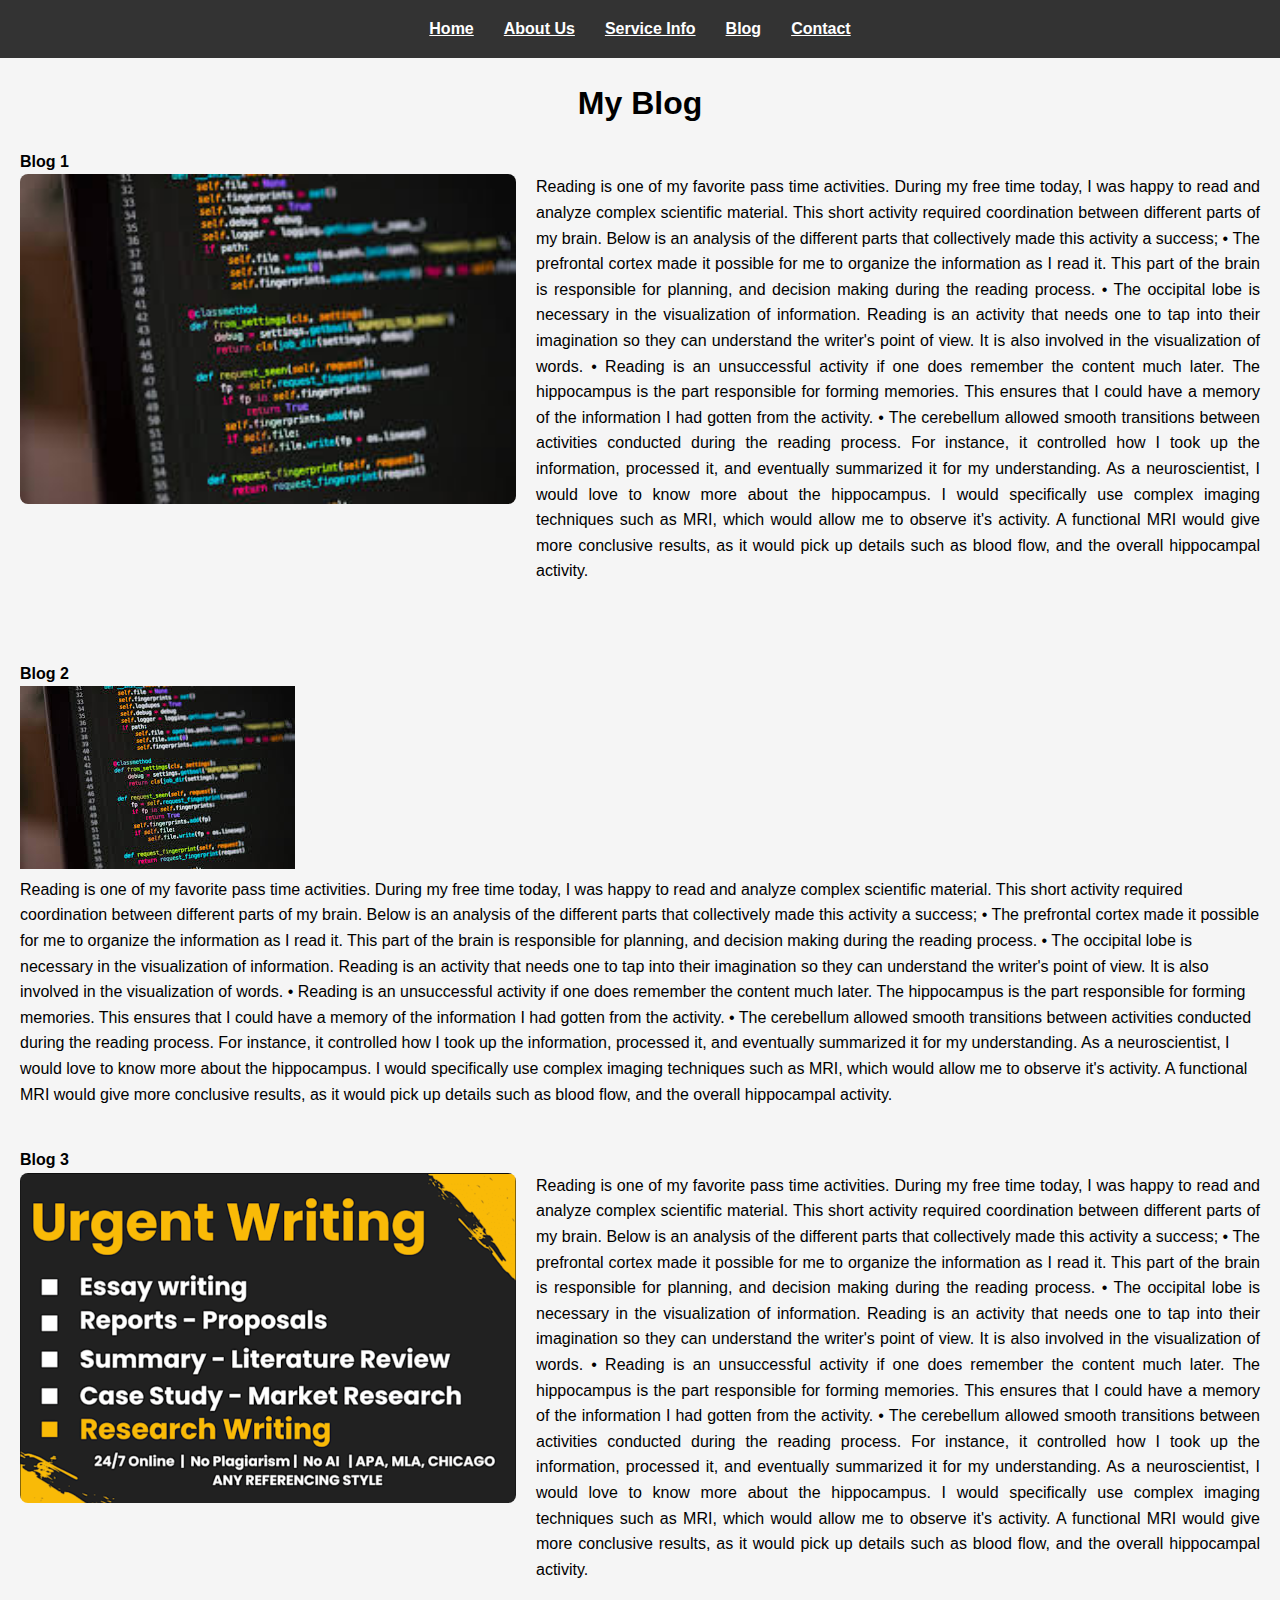
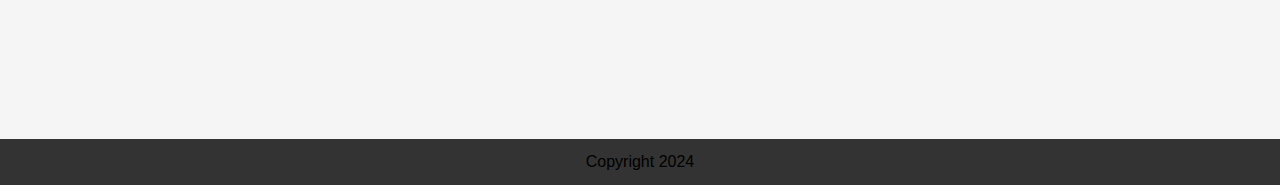
<file: index.html>
<!DOCTYPE html>
<html lang="en">
  <head>
    <link href="./css/website.css" rel="stylesheet" type="text/css" />
    <title>Home</title>
  </head>
  <body>
    <header>
      <nav>
        <ul class="nav-list">
          <li><a href="#">Home</a></li>
          <li><a href="#">About Us</a></li>
          <li><a href="#">Service Info</a></li>
          <li><a href="#">Blog</a></li>
          <li><a href="#">Contact</a></li>
        </ul>
      </nav>
    </header>

    <main class="content">
      <h1>My Blog</h1>

      <section class="blog">
        <h4>Blog 1</h4>
        <div class="blog-post">
          <img src="images/download.jpg" alt="picture 1" />
          <p>
            Reading is one of my favorite pass time activities. During my free
            time today, I was happy to read and analyze complex scientific
            material. This short activity required coordination between
            different parts of my brain. Below is an analysis of the different
            parts that collectively made this activity a success; • The
            prefrontal cortex made it possible for me to organize the
            information as I read it. This part of the brain is responsible for
            planning, and decision making during the reading process. • The
            occipital lobe is necessary in the visualization of information.
            Reading is an activity that needs one to tap into their imagination
            so they can understand the writer's point of view. It is also
            involved in the visualization of words. • Reading is an unsuccessful
            activity if one does remember the content much later. The
            hippocampus is the part responsible for forming memories. This
            ensures that I could have a memory of the information I had gotten
            from the activity. • The cerebellum allowed smooth transitions
            between activities conducted during the reading process. For
            instance, it controlled how I took up the information, processed it,
            and eventually summarized it for my understanding. As a
            neuroscientist, I would love to know more about the hippocampus. I
            would specifically use complex imaging techniques such as MRI, which
            would allow me to observe it's activity. A functional MRI would give
            more conclusive results, as it would pick up details such as blood
            flow, and the overall hippocampal activity.
          </p>
        </div>
        <br />
        <br />
        <br />

        <h4>Blog 2</h4>
        <div>
          <img src="images/download.jpg" alt="picture 1" />

          <p class="Blog 2">
            Reading is one of my favorite pass time activities. During my free
            time today, I was happy to read and analyze complex scientific
            material. This short activity required coordination between
            different parts of my brain. Below is an analysis of the different
            parts that collectively made this activity a success; • The
            prefrontal cortex made it possible for me to organize the
            information as I read it. This part of the brain is responsible for
            planning, and decision making during the reading process. • The
            occipital lobe is necessary in the visualization of information.
            Reading is an activity that needs one to tap into their imagination
            so they can understand the writer's point of view. It is also
            involved in the visualization of words. • Reading is an unsuccessful
            activity if one does remember the content much later. The
            hippocampus is the part responsible for forming memories. This
            ensures that I could have a memory of the information I had gotten
            from the activity. • The cerebellum allowed smooth transitions
            between activities conducted during the reading process. For
            instance, it controlled how I took up the information, processed it,
            and eventually summarized it for my understanding. As a
            neuroscientist, I would love to know more about the hippocampus. I
            would specifically use complex imaging techniques such as MRI, which
            would allow me to observe it's activity. A functional MRI would give
            more conclusive results, as it would pick up details such as blood
            flow, and the overall hippocampal activity.
          </p>
        </div>
      </section>

      <section class="blog">
        <h4>Blog 3</h4>
        <div class="blog-post">
          <img src="images/urgent.png" alt="picture 3" />
          <p>
            Reading is one of my favorite pass time activities. During my free
            time today, I was happy to read and analyze complex scientific
            material. This short activity required coordination between
            different parts of my brain. Below is an analysis of the different
            parts that collectively made this activity a success; • The
            prefrontal cortex made it possible for me to organize the
            information as I read it. This part of the brain is responsible for
            planning, and decision making during the reading process. • The
            occipital lobe is necessary in the visualization of information.
            Reading is an activity that needs one to tap into their imagination
            so they can understand the writer's point of view. It is also
            involved in the visualization of words. • Reading is an unsuccessful
            activity if one does remember the content much later. The
            hippocampus is the part responsible for forming memories. This
            ensures that I could have a memory of the information I had gotten
            from the activity. • The cerebellum allowed smooth transitions
            between activities conducted during the reading process. For
            instance, it controlled how I took up the information, processed it,
            and eventually summarized it for my understanding. As a
            neuroscientist, I would love to know more about the hippocampus. I
            would specifically use complex imaging techniques such as MRI, which
            would allow me to observe it's activity. A functional MRI would give
            more conclusive results, as it would pick up details such as blood
            flow, and the overall hippocampal activity.
          </p>
        </div>
        <br />
        <br />
        <br />
      </section>
    </main>

    <footer>
      <p>Copyright 2024</p>
    </footer>
  </body>
</html>
</file>
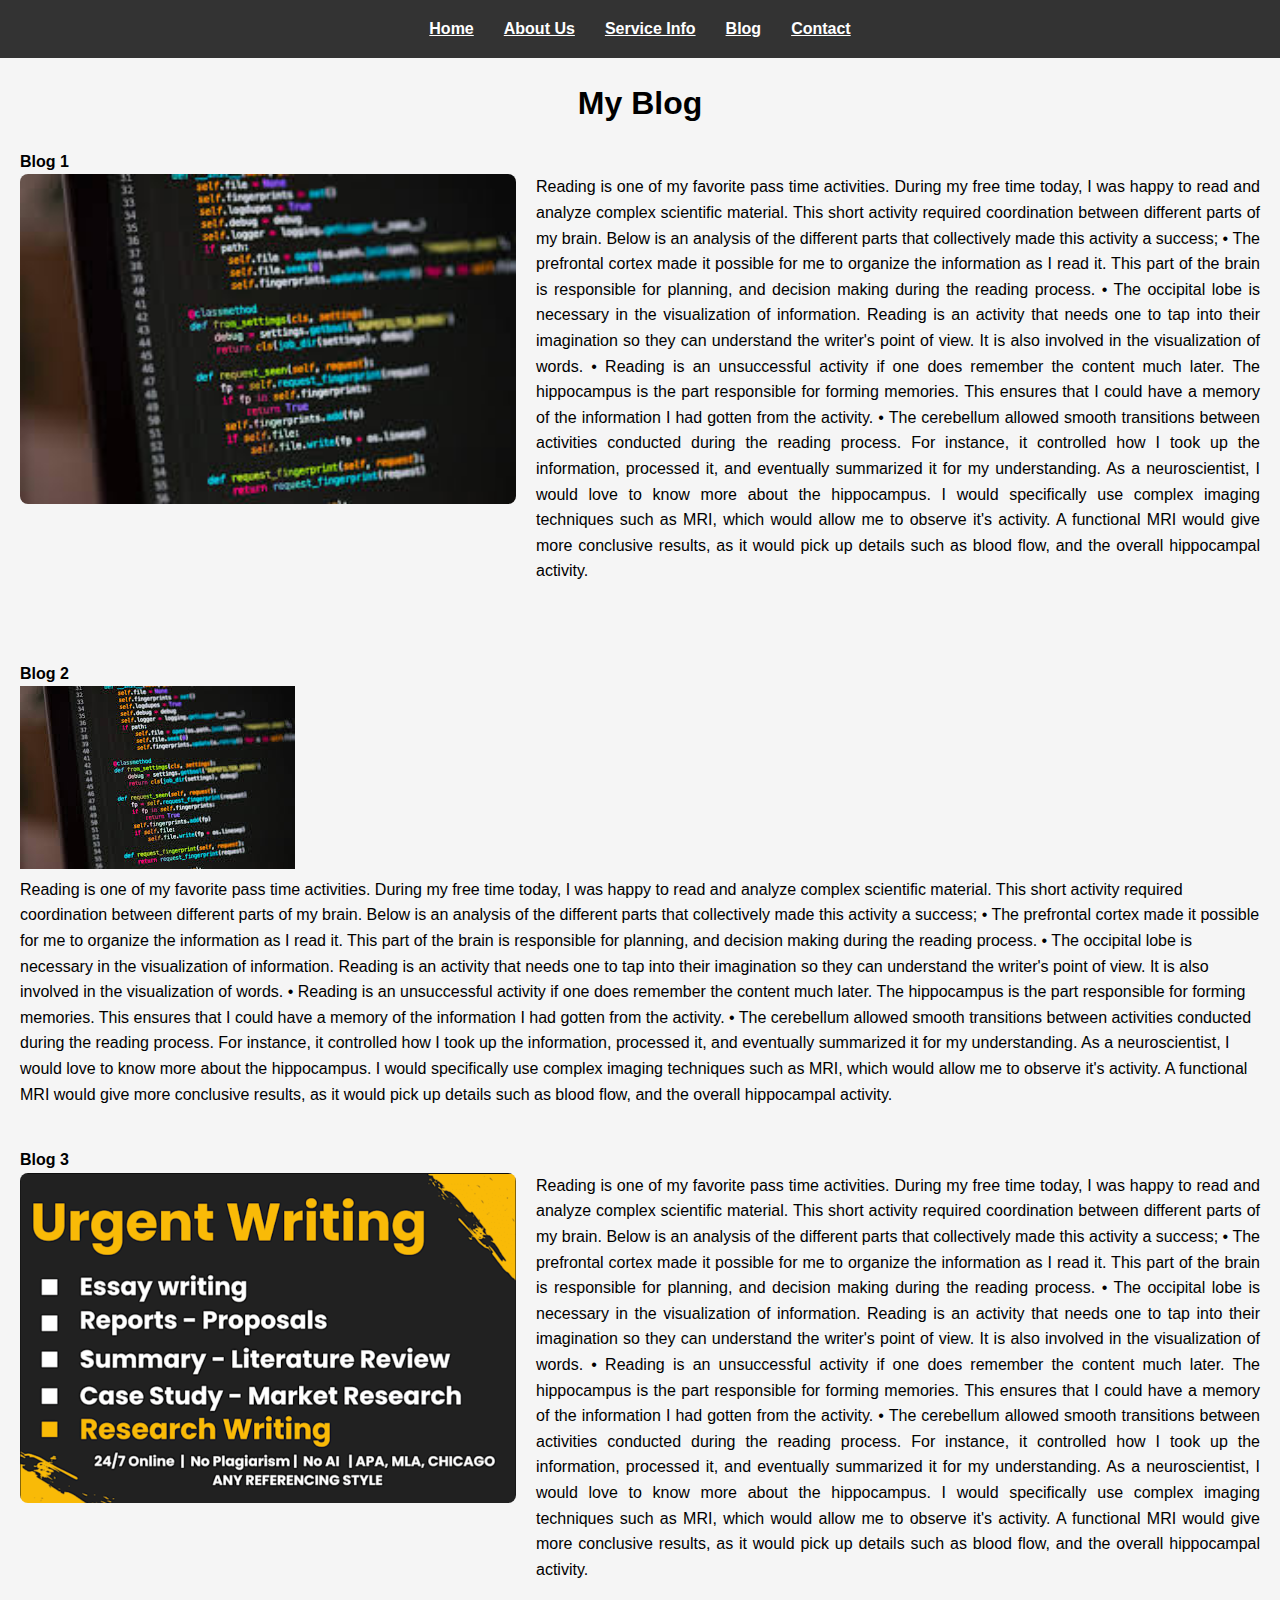
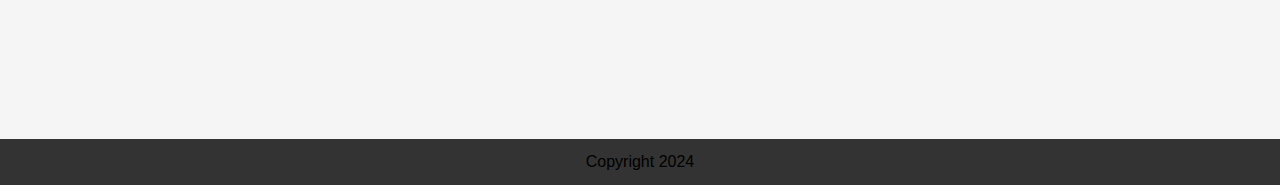
<file: website.html>
<!DOCTYPE html>
<html lang="en">
  <head>
    <link href="./website.css" rel="stylesheet" type="text/css" />
    <title>Home</title>
  </head>
  <body>
    <header>
      <nav>
        <ul class="nav-list">
          <li><a href="#">Home</a></li>
          <li><a href="#">About Us</a></li>
          <li><a href="#">Service Info</a></li>
          <li><a href="#">Blog</a></li>
          <li><a href="#">Contact</a></li>
        </ul>
      </nav>
    </header>

    <main class="content">
      <h1>My Blog</h1>

      <section class="blog">
        <h4>Blog 1</h4>
        <div class="blog-post">
          <img src="images/download.jpg" alt="picture 1" />
          <p>
            Reading is one of my favorite pass time activities. During my free
            time today, I was happy to read and analyze complex scientific
            material. This short activity required coordination between
            different parts of my brain. Below is an analysis of the different
            parts that collectively made this activity a success; • The
            prefrontal cortex made it possible for me to organize the
            information as I read it. This part of the brain is responsible for
            planning, and decision making during the reading process. • The
            occipital lobe is necessary in the visualization of information.
            Reading is an activity that needs one to tap into their imagination
            so they can understand the writer's point of view. It is also
            involved in the visualization of words. • Reading is an unsuccessful
            activity if one does remember the content much later. The
            hippocampus is the part responsible for forming memories. This
            ensures that I could have a memory of the information I had gotten
            from the activity. • The cerebellum allowed smooth transitions
            between activities conducted during the reading process. For
            instance, it controlled how I took up the information, processed it,
            and eventually summarized it for my understanding. As a
            neuroscientist, I would love to know more about the hippocampus. I
            would specifically use complex imaging techniques such as MRI, which
            would allow me to observe it's activity. A functional MRI would give
            more conclusive results, as it would pick up details such as blood
            flow, and the overall hippocampal activity.
          </p>
        </div>
        <br />
        <br />
        <br />

        <h4>Blog 2</h4>
        <div>
          <img src="images/download.jpg" alt="picture 1" />

          <p class="Blog 2">
            Reading is one of my favorite pass time activities. During my free
            time today, I was happy to read and analyze complex scientific
            material. This short activity required coordination between
            different parts of my brain. Below is an analysis of the different
            parts that collectively made this activity a success; • The
            prefrontal cortex made it possible for me to organize the
            information as I read it. This part of the brain is responsible for
            planning, and decision making during the reading process. • The
            occipital lobe is necessary in the visualization of information.
            Reading is an activity that needs one to tap into their imagination
            so they can understand the writer's point of view. It is also
            involved in the visualization of words. • Reading is an unsuccessful
            activity if one does remember the content much later. The
            hippocampus is the part responsible for forming memories. This
            ensures that I could have a memory of the information I had gotten
            from the activity. • The cerebellum allowed smooth transitions
            between activities conducted during the reading process. For
            instance, it controlled how I took up the information, processed it,
            and eventually summarized it for my understanding. As a
            neuroscientist, I would love to know more about the hippocampus. I
            would specifically use complex imaging techniques such as MRI, which
            would allow me to observe it's activity. A functional MRI would give
            more conclusive results, as it would pick up details such as blood
            flow, and the overall hippocampal activity.
          </p>
        </div>
      </section>

      <section class="blog">
        <h4>Blog 3</h4>
        <div class="blog-post">
          <img src="images/urgent.png" alt="picture 3" />
          <p>
            Reading is one of my favorite pass time activities. During my free
            time today, I was happy to read and analyze complex scientific
            material. This short activity required coordination between
            different parts of my brain. Below is an analysis of the different
            parts that collectively made this activity a success; • The
            prefrontal cortex made it possible for me to organize the
            information as I read it. This part of the brain is responsible for
            planning, and decision making during the reading process. • The
            occipital lobe is necessary in the visualization of information.
            Reading is an activity that needs one to tap into their imagination
            so they can understand the writer's point of view. It is also
            involved in the visualization of words. • Reading is an unsuccessful
            activity if one does remember the content much later. The
            hippocampus is the part responsible for forming memories. This
            ensures that I could have a memory of the information I had gotten
            from the activity. • The cerebellum allowed smooth transitions
            between activities conducted during the reading process. For
            instance, it controlled how I took up the information, processed it,
            and eventually summarized it for my understanding. As a
            neuroscientist, I would love to know more about the hippocampus. I
            would specifically use complex imaging techniques such as MRI, which
            would allow me to observe it's activity. A functional MRI would give
            more conclusive results, as it would pick up details such as blood
            flow, and the overall hippocampal activity.
          </p>
        </div>
        <br />
        <br />
        <br />
      </section>
    </main>

    <footer>
      <p>Copyright 2024</p>
    </footer>
  </body>
</html>
</file>
<file: css/website.css>
* {
  margin: 0;
  padding: 0;
  box-sizing: border-box;
  color: black;
}

/* General Styles */
body {
  font-family: Arial, sans-serif;
  line-height: 1.6;
  padding: 0;
  margin: 0;
  background-color: #f5f5f5;
}

/* Header and Navigation */
header {
  background-color: #333;
  padding: 1rem 0;
}

.nav-list {
  display: flex;
  justify-content: center;
  list-style: none;
}

.nav-list li {
  margin: 0 15px;
}

.nav-list a {
  color: white;
  font-weight: bold;
}

/* Main Content */
.content {
  padding: 20px;
}

h1 {
  text-align: center;
  margin-bottom: 20px;
}

.blog {
  margin-bottom: 40px;
}

.blog-post {
  display: flex;
  align-items: flex-start;
  gap: 20px;
}

.blog-post img {
  width: 40%;
  height: auto;
  border-radius: 8px;
}

.blog-post p {
  flex: 1;
  text-align: justify;
}

/* Footer */
footer {
  background-color: #333;
  color: #fff;
  text-align: center;
  padding: 10px 0;
  margin-top: 20px;
}
</file>
<file: website.css>
* {
  margin: 0;
  padding: 0;
  box-sizing: border-box;
  color: black;
}

/* General Styles */
body {
  font-family: Arial, sans-serif;
  line-height: 1.6;
  padding: 0;
  margin: 0;
  background-color: #f5f5f5;
}

/* Header and Navigation */
header {
  background-color: #333;
  padding: 1rem 0;
}

.nav-list {
  display: flex;
  justify-content: center;
  list-style: none;
}

.nav-list li {
  margin: 0 15px;
}

.nav-list a {
  color: white;
  font-weight: bold;
}

/* Main Content */
.content {
  padding: 20px;
}

h1 {
  text-align: center;
  margin-bottom: 20px;
}

.blog {
  margin-bottom: 40px;
}

.blog-post {
  display: flex;
  align-items: flex-start;
  gap: 20px;
}

.blog-post img {
  width: 40%;
  height: auto;
  border-radius: 8px;
}

.blog-post p {
  flex: 1;
  text-align: justify;
}

/* Footer */
footer {
  background-color: #333;
  color: #fff;
  text-align: center;
  padding: 10px 0;
  margin-top: 20px;
}
</file>
